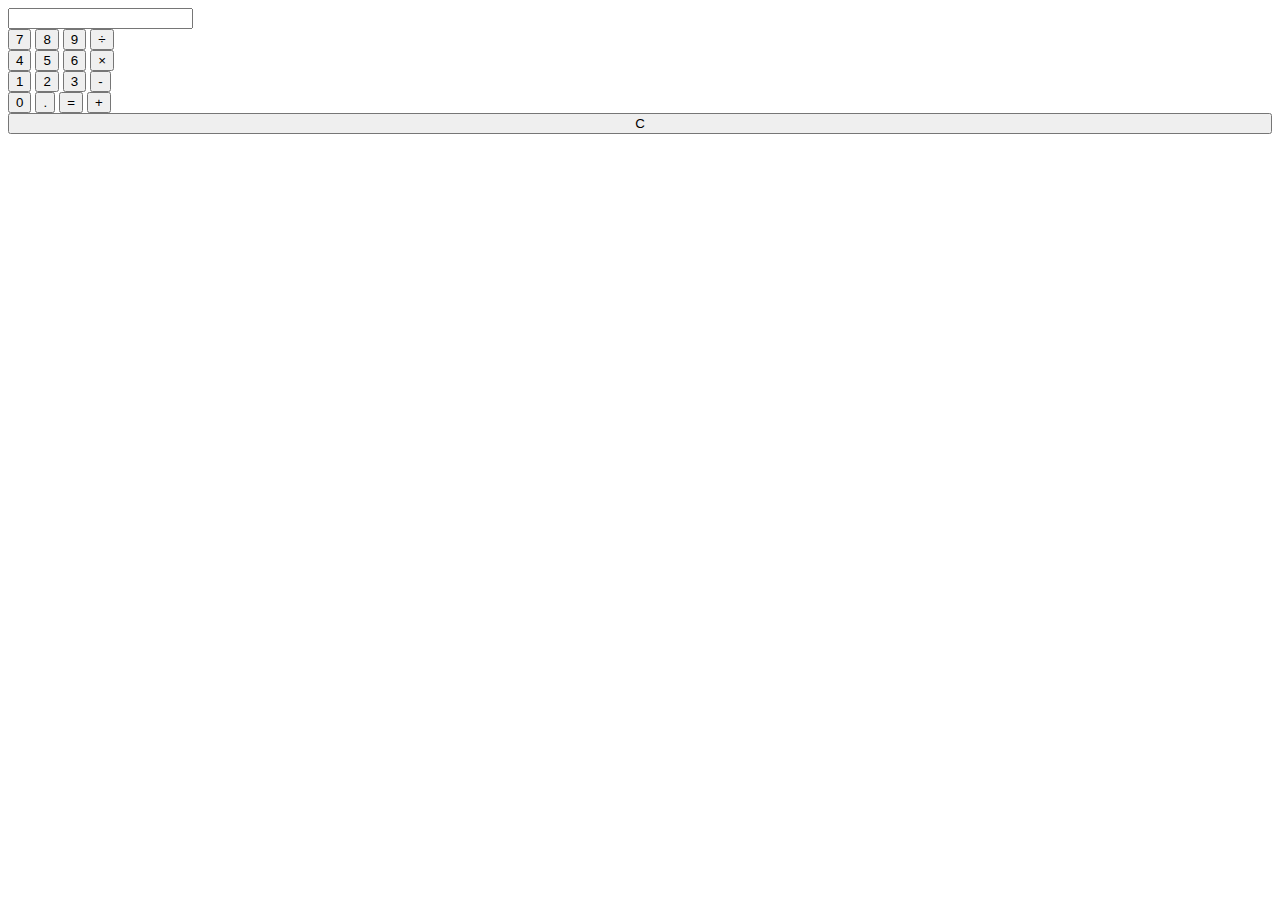
<file: calculator/index.html>
<!DOCTYPE html>
<html lang="fa">
<head>
  <meta charset="UTF-8">
  <title>ماشین حساب ساده</title>
  <link rel="stylesheet" href="style.css">
</head>
<body>
  <div id="calculator">
    <input type="text" id="display" readonly>
    <div>
      <button onclick="press('7')">7</button>
      <button onclick="press('8')">8</button>
      <button onclick="press('9')">9</button>
      <button onclick="press('/')">÷</button>
    </div>
    <div>
      <button onclick="press('4')">4</button>
      <button onclick="press('5')">5</button>
      <button onclick="press('6')">6</button>
      <button onclick="press('*')">×</button>
    </div>
    <div>
      <button onclick="press('1')">1</button>
      <button onclick="press('2')">2</button>
      <button onclick="press('3')">3</button>
      <button onclick="press('-')">-</button>
    </div>
    <div>
      <button onclick="press('0')">0</button>
      <button onclick="press('.')">.</button>
      <button onclick="calculate()">=</button>
      <button onclick="press('+')">+</button>
    </div>
    <button onclick="clearDisplay()" style="width: 100%">C</button>
  </div>
  <script src="calculator.js"></script>
</body>
</html>
</file>
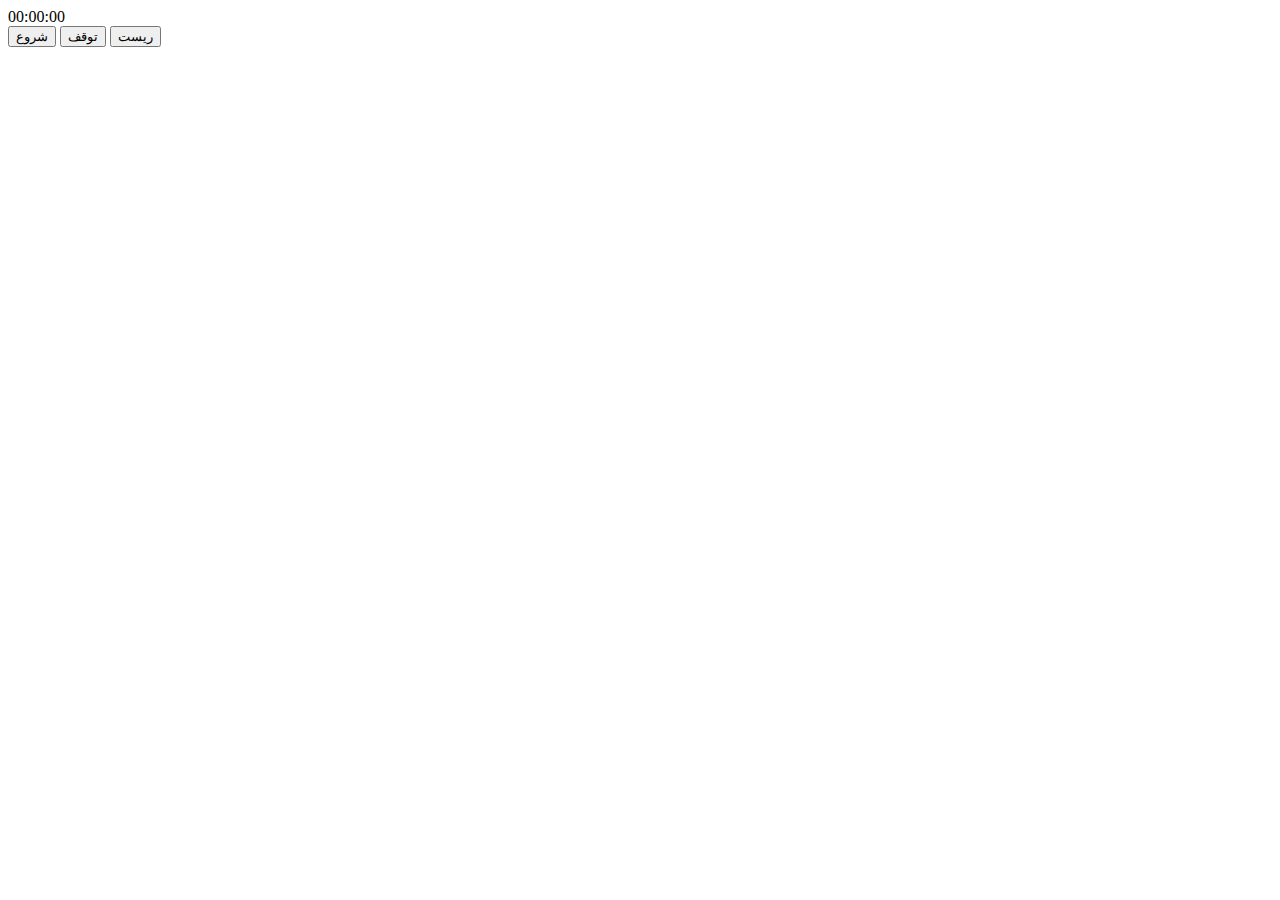
<file: timer/index.html>
<!DOCTYPE html>
<html lang="fa">
<head>
  <meta charset="UTF-8">
  <title>تایمر ساده</title>
  <link rel="stylesheet" href="style.css">
</head>
<body>
  <div id="timer">
    <span id="time">00:00:00</span>
    <div>
      <button onclick="startTimer()">شروع</button>
      <button onclick="pauseTimer()">توقف</button>
      <button onclick="resetTimer()">ریست</button>
    </div>
  </div>
  <script src="timer.js"></script>
</body>
</html>
</file>
<file: calculator/style.css>

</file>
<file: timer/style.css>

</file>
